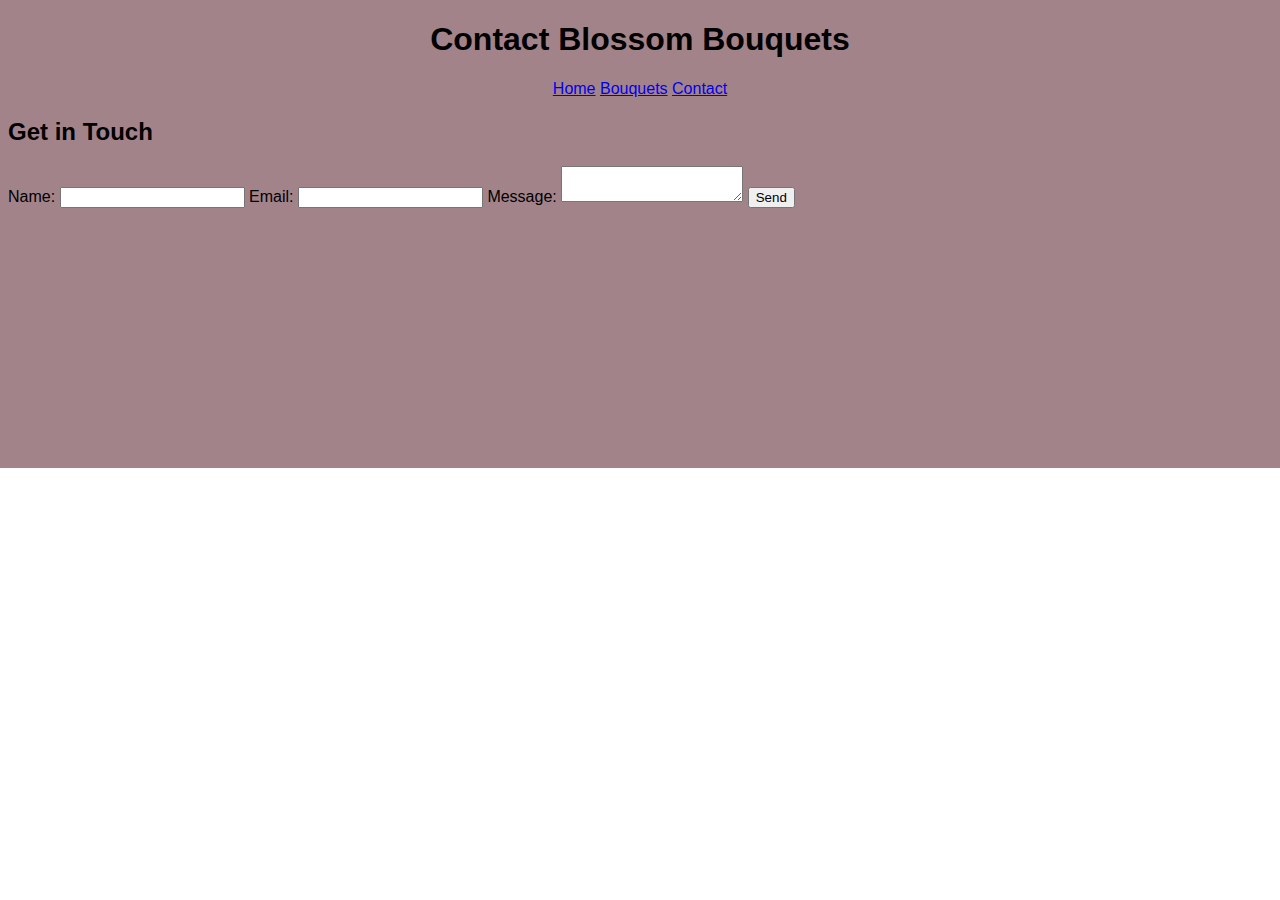
<file: contact.html>
<!DOCTYPE html>
<html lang="en">
<head>
    <meta charset="UTF-8">
    <meta name="viewport" content="width=device-width, initial-scale=1.0">
    <title>Contact Us - Blossom Bouquets</title>
    <link rel="stylesheet" href="css/style.css">
</head>
<body>
    <header>
        <h1>Contact Blossom Bouquets</h1>
        <nav>
            <a href="index.html">Home</a>
            <a href="products.html">Bouquets</a>
            <a href="contact.html">Contact</a>
        </nav>
    </header>

    <section>
        <h2>Get in Touch</h2>
        <form action="contact.html" method="post">
            <label for="name">Name:</label>
            <input type="text" id="name" name="name" required>
            
            <label for="email">Email:</label>
            <input type="email" id="email" name="email" required>
            
            <label for="message">Message:</label>
            <textarea id="message" name="message" required></textarea>
            
            <input type="submit" value="Send">
        </form>
    </section>
</body>
</html>
</file>
<file: css/style.css>
/* Basic Styles */
body {
    font-family: Arial, sans-serif;
    background-image: url('../img/bg.png'); /* Adjusted path */
    background-size: cover; /* Optional: adjust based on your preference */
    background-position: center; /* Optional: adjust based on your preference */
    background-repeat: no-repeat; /* Optional: prevents the image from repeating */
}


header {
    text-align: center;
}

.bouquet-list {
    display: flex;
    justify-content: center;
}

.bouquet-item {
    background-color: white;
    border: 1px solid #ccc;
    padding: 20px;
    margin: 10px;
    width: 180px;
    text-align: center;
    cursor: pointer;
}

.bouquet-item img {
    width: 180px;
    height: 180px;
    display: block;
    margin: 0 auto;
}


/* Modal Styles */
.modal {
    display: none; /* Hidden by default */
    position: fixed;
    z-index: 1;
    left: 0;
    top: 0;
    width: 100%;
    height: 100%;
    background-color: rgba(0,0,0,0.5); /* Dark background */
    overflow: auto;
}

.modal-content {
    background-color: #fff;
    margin: 15% auto;
    padding: 20px;
    border: 1px solid #888;
    width: 50%;
    text-align: center;
}

.modal-content img {
    width: 200px;
    margin: 10px;
}

.close {
    color: #aaa;
    float: right;
    font-size: 28px;
    font-weight: bold;
}

.close:hover,
.close:focus {
    color: black;
    text-decoration: none;
    cursor: pointer;
}
</file>
